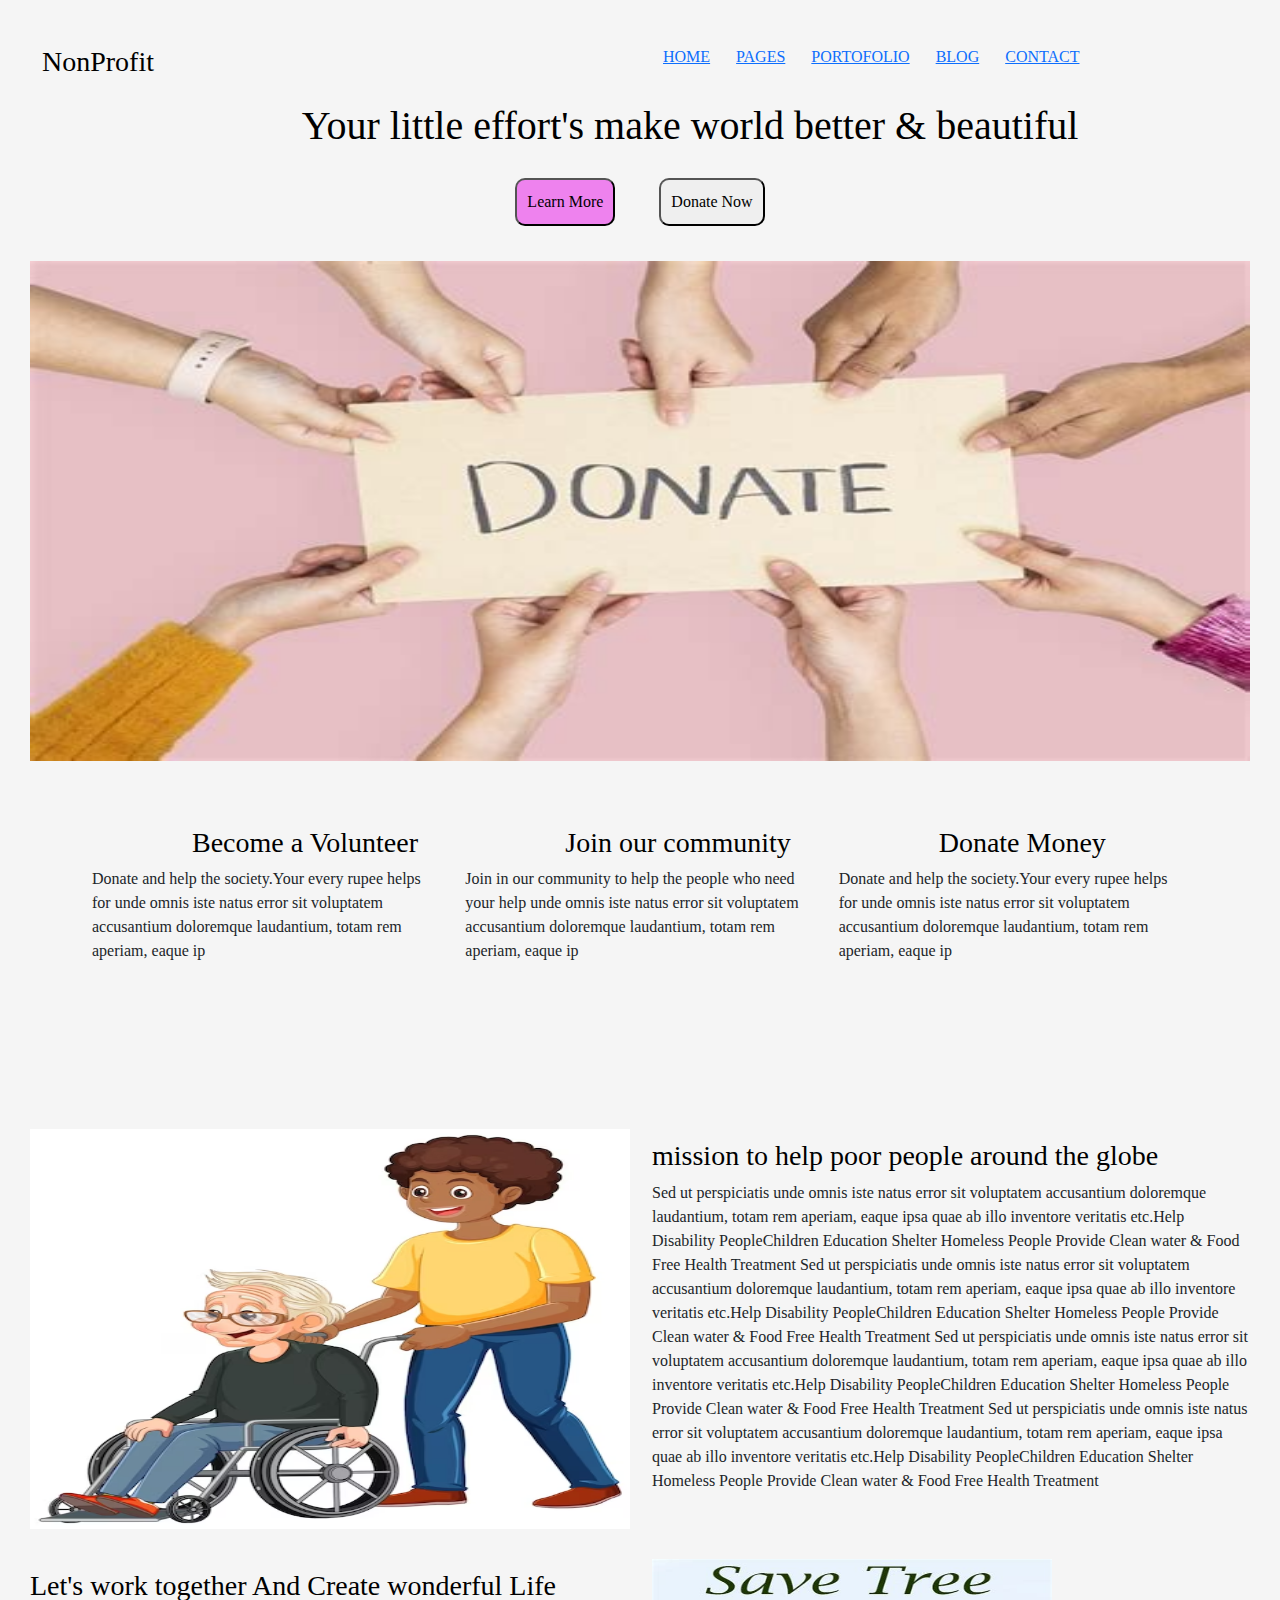
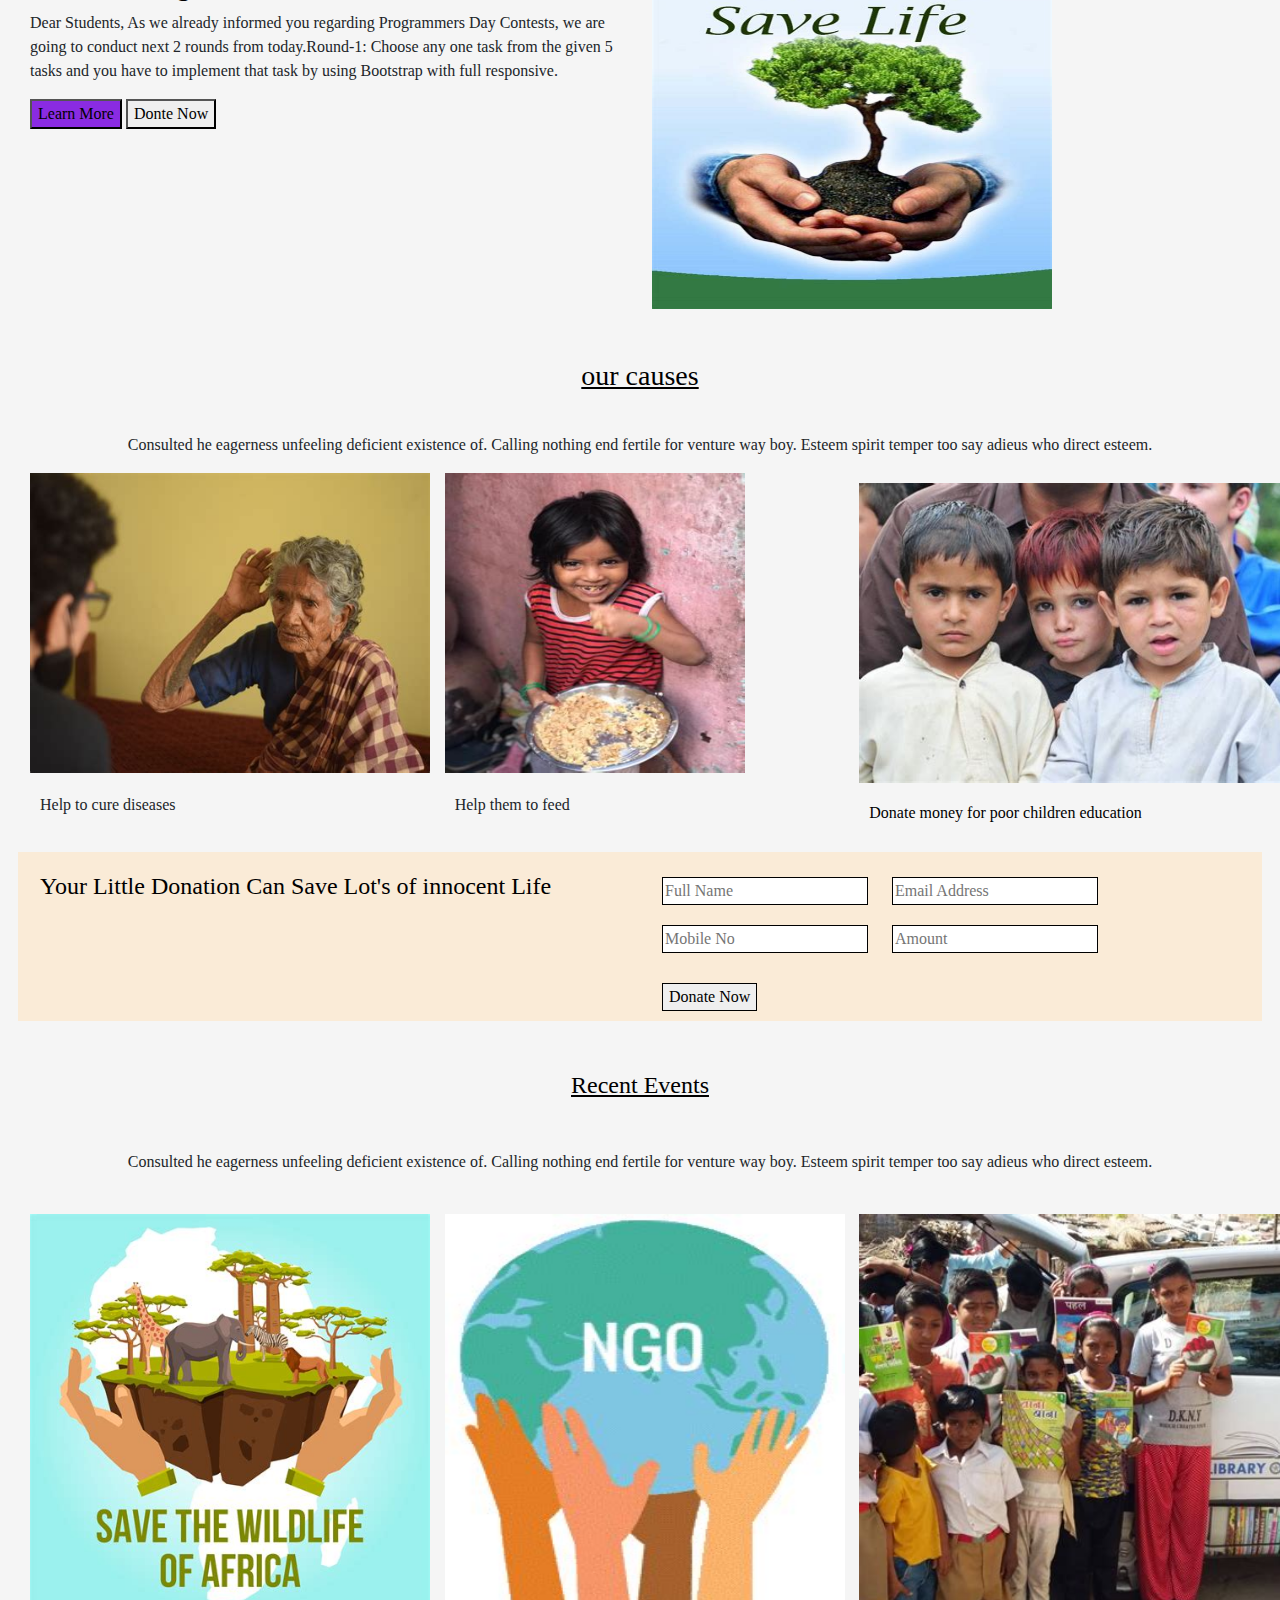
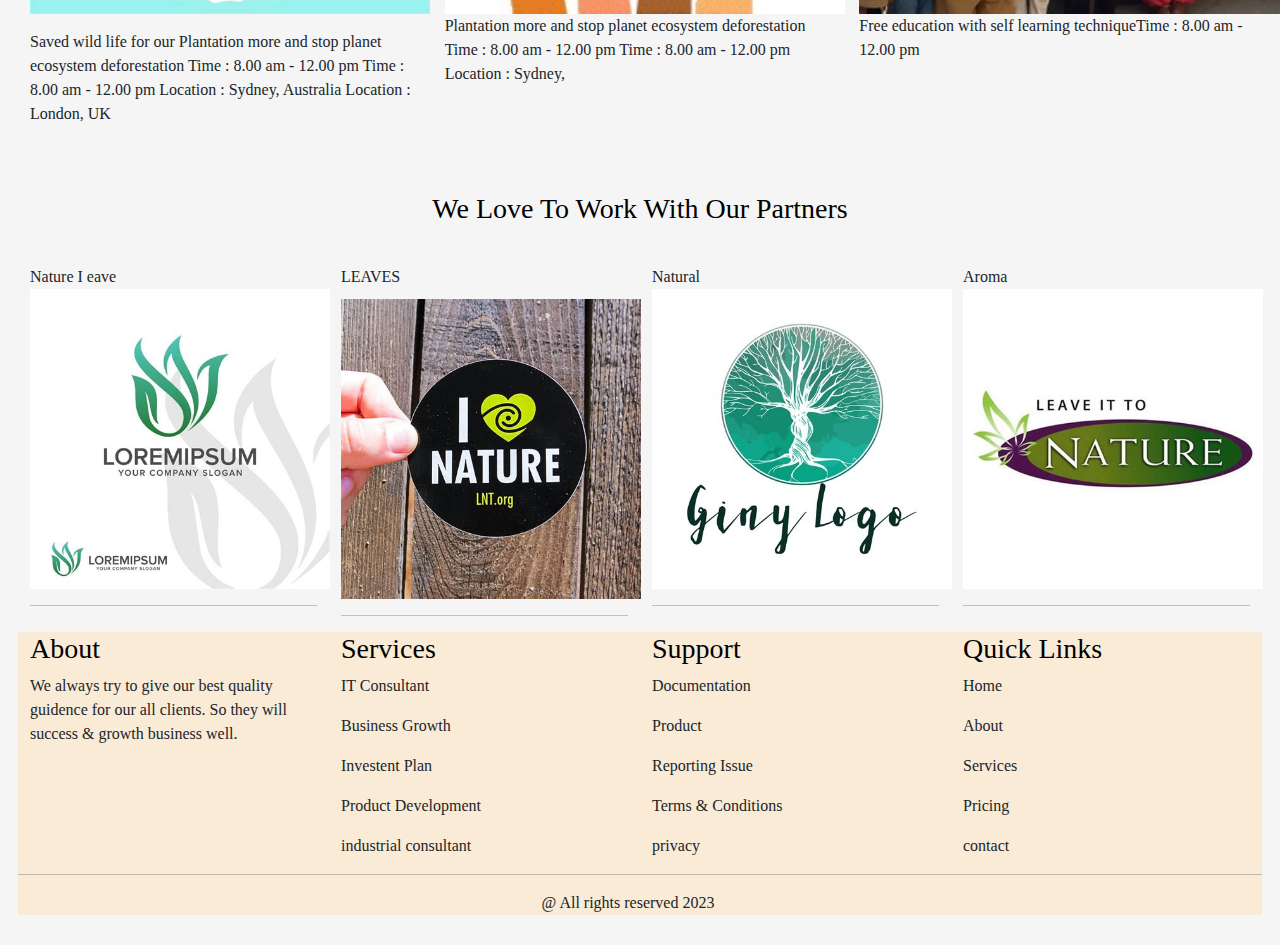
<file: ganesh coding contest/round 1/index.html>
<!DOCTYPE html>
<html lang="en">
<head>
    <meta charset="UTF-8">
    <meta name="viewport" content="width=device-width, initial-scale=1.0">
    <title >Non-profit</title>
    <link rel="stylesheet" href="bootstrap.css">
    <link rel="stylesheet" href="index.css">
    <link rel="stylesheet" href="https://cdnjs.cloudflare.com/ajax/libs/font-awesome/6.4.2/css/all.min.css" integrity="sha512-z3gLpd7yknf1YoNbCzqRKc4qyor8gaKU1qmn+CShxbuBusANI9QpRohGBreCFkKxLhei6S9CQXFEbbKuqLg0DA==" crossorigin="anonymous" referrerpolicy="no-referrer" />
     
</head>
<body>
    <div class="container-fluid">
        <nav>
        <div class="row ">
            <div class="col-6 s">
                <h3><i class="fa-solid fa-snowflake"></i>NonProfit</h3>

            </div>

            <div class="col-md-6 s ">
                <a href="">HOME</a>
                <a href="">PAGES</a>
                <a href="">PORTOFOLIO</a>
                <a href="">BLOG</a>
                <a href="">CONTACT</a>
            


            </div>
        </nav>

        </div>
        <div >
           <center>  <h1 class="v color" >Your little effort's make world better & beautiful</h1>
        </div>
        <center ><button style="margin: 20px 20px; padding:10px;border-radius: 10px;background-color: violet;" >Learn More</button>
            <button  style="margin:20px 20px; padding:10px;border-radius: 10px;">Donate Now</button></center>
        
        <div class="row s">
        
    
            <img src="ngo1.jpeg" alt="donate_img" height="500px" width="500px">

        </div>
        <div class="row" style="margin:50px;">
            <div class="col-md-4">
                <center><i class="fa-solid fa-hand-holding-heart"  class="i"></i></center>
                
     
             <h3 class=" color v" >Become a Volunteer</h3>
             <p>Donate and help the society.Your every rupee helps for
                unde omnis iste natus error sit voluptatem accusantium doloremque laudantium, totam rem aperiam, eaque ip </p>
           </div>
            <div class="col-md-4 a">
                <center><i class="fa-solid fa-user-group"  class="i"></i></center>
               <h3 class=" color v">Join our community</h3>

              <p>
                 Join in our community to help the people who need your help
                 unde omnis iste natus error sit voluptatem accusantium doloremque laudantium, totam rem aperiam, eaque ip
              </p>
            </div>
            <div class="col-md-4">
                <center><i class="fa-solid fa-circle-dollar-to-slot"></i></center>
                <h3 class=" color v" >Donate Money</h3>
                <p>Donate and help the society.Your every rupee helps for
                    unde omnis iste natus error sit voluptatem accusantium doloremque laudantium, totam rem aperiam, eaque ip </p>
              </div>

        </div>
        <div style="height: 100px;">

        
        </div>
        <div class="row">
             <div class="col-md-6">
                <img src="c1.avif" alt="" width="600px" height="400px"style="background-color:smoke;">

                </div>
                <div class="col-md-6">
                   <h3 class="color"><h3> mission to help poor people around the globe</h3>
                  Sed ut perspiciatis unde omnis iste natus error sit voluptatem accusantium doloremque laudantium, totam rem aperiam, eaque ipsa quae ab illo inventore veritatis etc.Help Disability PeopleChildren Education Shelter Homeless People Provide Clean water & Food Free Health Treatment
                  Sed ut perspiciatis unde omnis iste natus error sit voluptatem accusantium doloremque laudantium, totam rem aperiam, eaque ipsa quae ab illo inventore veritatis etc.Help Disability PeopleChildren Education Shelter Homeless People Provide Clean water & Food Free Health Treatment
                  Sed ut perspiciatis unde omnis iste natus error sit voluptatem accusantium doloremque laudantium, totam rem aperiam, eaque ipsa quae ab illo inventore veritatis etc.Help Disability PeopleChildren Education Shelter Homeless People Provide Clean water & Food Free Health Treatment
                 Sed ut perspiciatis unde omnis iste natus error sit voluptatem accusantium doloremque laudantium, totam rem aperiam, eaque ipsa quae ab illo inventore veritatis etc.Help Disability PeopleChildren Education Shelter Homeless People Provide Clean water & Food Free Health Treatment</h6>

                    

                    
                </div>


        </div>
         <div class="row">
                <div class="col-md-6">
                    <h6 class="color" style=" margin: 40px 10px 0px 10px;">
                       
                       <h3> Let's work together And Create wonderful Life</h3> 
                    </h6>
                    <p>
                        Dear Students, As we already informed you regarding Programmers Day Contests, we are going to conduct next 2 rounds from today.Round-1: Choose any one task from the given 5 tasks and you have to implement that task by using Bootstrap with full responsive.
                    </p>

                    <button style="background-color: blueviolet;">Learn More</button>
                    <button>Donte Now</button>
                </div>
                <div class="col-md-6">
                    <img src="ngo8.jpeg" alt="" height="350" width="400" style="margin-top: 30px;">

                </div>

         </div>
              <center><h3 style=" margin: 50px 10px 40px 10px;"><u>our causes</u></h3>
            <p> Consulted he eagerness unfeeling deficient existence of. Calling nothing end fertile for venture way boy. Esteem spirit temper too say adieus who direct esteem.</p></center>
        <div class="row">
                <div class="col-md-4">
                
                <img src="i1.jpeg" alt="" width="400" height="300">
                <p style=" margin: 20px 10px 20px 10px;">
                    Help to cure diseases
                </p>
    
    
                </div>
                <div class="col-md-4">
                    <img src="i2.jpeg" alt="child" width="300" height="300">
                    <p style=" margin: 20px 10px 20px 10px;">Help them to feed</p>
                    
        </div>
                <div class="col-md-4">
                    <h6 class=" color">
                        <img src="i3.jpeg" alt="" height="300" width="">
                        <p style=" margin: 20px 10px 20px 10px;">Donate money for poor children education</p>

                    </h6>
                    
                </div>
            </div>

        <div class="row bg">
            <div class="col-md-6 ">
                <h4 class=" color" style=" margin: 20px 10px 20px 10px;">
                    Your Little Donation Can Save Lot's of innocent Life
                </h4>
      
               
            </div>
            <div class="col-md-6 s">
                <form class="g">
                    <input type="text" placeholder="Full Name" style="border:solid 1px; margin: 10px 10px 10px 10px;"> <input type="text" placeholder="Email Address" style="border:solid 1px; margin: 10px 10px 10px 10px;"><br>
                    <input type="number" placeholder="Mobile No" style="border:solid 1px; margin: 10px 10px 10px 10px;"> <input type="number" placeholder="Amount" style="border:solid 1px; margin: 10px 10px 10px 10px;">
                </form>
                <button class="h" style="border:solid 1px; margin: 10px 10px 10px 10px;">Donate Now</button>

            </div>

        </div>
        <center><h4 class=" color" style=" margin: 50px 10px 50px 10px;"><u>Recent Events</u></h4>
            <p style= "margin: 10px 10px 40px 10px;">Consulted he eagerness unfeeling deficient existence of. Calling nothing end fertile for venture way boy. Esteem spirit temper too say adieus who direct esteem.</p></center>
            <div class="row a">
                <div class="col-md-4">
                    <img src="ngo5.jpeg" alt="enugus" height="400" width="">
                    <p>

                        <p> Saved wild life for our	Plantation more and stop planet ecosystem	deforestation
                        Time : 8.00 am - 12.00 pm	Time : 8.00 am - 12.00 pm Location : Sydney, Australia	Location : London, UK</p>
                    </p>
                
                        
                    
                    
    
    
                </div>
                <div class="col-md-4">
                    <img src="ngo3.jpeg" alt="mokkals" height="400" width="400">
                <p>Plantation more and stop planet ecosystem	deforestation Time : 8.00 am - 12.00 pm	Time : 8.00 am - 12.00 pm Location : Sydney,</p> 
                    
                </div>
                <div class="col-md-4">
                    <img src="ngo2.jpeg" alt="papals" height="400" width="">
                    <p>Free education with self learning techniqueTime : 8.00 am - 12.00 pm</p>

                </div>
            </div>   
            
            <h3 class=" color " style=" margin: 50px 10px 40px 10px;"><center>We Love To Work With Our Partners</center></h3>
            <div class="row">
                <div class="col-md-3">
                    <p>
                        Nature I eave
                        <img src="ngo13.jpeg" alt="" width="300px" height="300px">
                       



            
                    </p>
                    <hr>
                    
    
    
                </div>
                <div class="col-md-3">
                    <p style="margin-bottom: 10px;">LEAVES</p>
                    <img src="ngo12.jpeg" alt="" width="300px" height="300px" margin-bottom="5px">
                    <hr>
                    
                    
                </div>
                <div class="col-md-3">
                    <p style="margin-bottom: 10px;">
                        Natural
                        <img src="ngo14.jpeg" alt="" width="300px" height="300px">

                    </p>
                    <hr>
                    
        
                </div>
                
                <div class="col-md-3">
                    <p style="margin-bottom: 10px;">
                      Aroma
                      <img src="ngo11.jpeg" alt="" width="300px" height="300px">

                    </p>
                    <hr>
                    
                    
                </div>
            </div>
            <div class="row bg">
                <div class="col-md-3">
                    <h3>About</h3>  
                    <p>We always try to give our best quality guidence for our all clients. So they will success & growth business well.</p>
                    <i class="fa-brands fa-whatsapp fa-flip"></i>
                    <i class="fa-brands fa-twitter fa-bounce"></i>
                    <i class="fa-brands fa-instagram fa-shake"></i>
                    <i class="fa-brands fa-pinterest fa-beat-fade"></i>
    
                </div>
            
                 <div class="col-md-3">
                        <h3>
                            Services</h3>
                            <p class="bg">IT Consultant</p>
                            <p>Business Growth</p>
                           <p>Investent Plan</p> 
                            <p>Product Development</p>
                            <p>industrial consultant</p>

                           
                
                      
                        
                        
        
        
                    </div>
                    <div class="col-md-3">
                       <h3>Support</h3> 
                        <p>Documentation</p>
                        <p>Product</p>
                        <p>Reporting Issue</p>
                        <p>Terms & Conditions</p>
                        <p>privacy</p>

                        
                    </div>
                    <div class="col-md-3 ">
                        <h3 >
                            Quick Links</h3>
                            <p>Home</p>
                            <p>About</p>
                            <p>Services</p>
                            <p>Pricing</p>
                            <p>contact</p>
                            
                        
                    </div>
                    <hr>
                    <div class="row">
                       <center>@ All rights reserved 2023</center>

                    </div>
                        
            </div>
              
            
        
    


        
       
    </div>




    
</body>
</html>
</file>
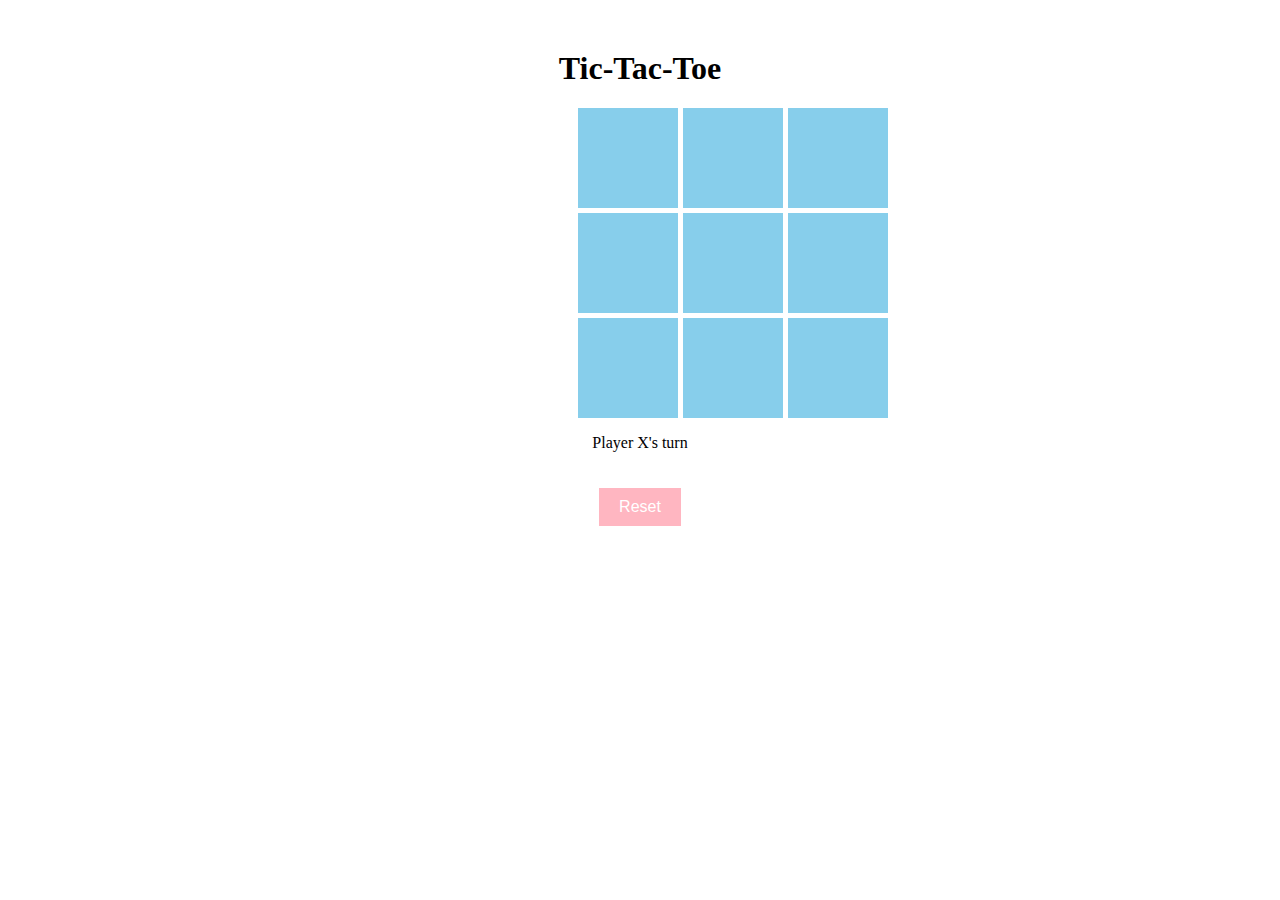
<file: ganesh coding contest/round 2/tic tak game.html>
<!DOCTYPE html>
<html lang="en">
<head>
    <meta charset="UTF-8">
    <meta name="viewport" content="width=device-width, initial-scale=1.0">
    <link rel="stylesheet" type="text/css" href="tic tak game.css">
    <title>Tic-Tac-Toe</title>
</head>
<body>
    <div class="container">
        <h1>Tic-Tac-Toe</h1>
        <div class="game-board">
            <div class="cell" onclick="makeMove(0)" style="margin-left: 350px;"></div>
            <div class="cell" onclick="makeMove(1)" style="margin-left: 350px;"></div>
            <div class="cell" onclick="makeMove(2)" style="margin-left: 350px;"></div>
            <div class="cell" onclick="makeMove(3)" style="margin-left: 350px;"></div>
            <div class="cell" onclick="makeMove(4)" style="margin-left: 350px;"></div>
            <div class="cell" onclick="makeMove(5)" style="margin-left: 350px;"></div>
            <div class="cell" onclick="makeMove(6)" style="margin-left: 350px;"></div>
            <div class="cell" onclick="makeMove(7)" style="margin-left: 350px;"></div>
            <div class="cell" onclick="makeMove(8)" style="margin-left: 350px;"></div>
        </div>
        <p id="status">Player X's turn</p>
        <button onclick="resetBoard()">Reset</button>
    </div>
    <script src="tic tak game.js">
        
    </script>
</body>
</html>
</file>
<file: ganesh coding contest/round 1/index.css>
.v{
    margin-top: 10px;
}
    
    
    
a{
    size: 50px;
    border:solid color(white) ;
    padding: 10px 10px 10px 10px;
    margin:1px 1px 1px 1px;
    margin-top: 10;
}
.p{
    flex-direction:row;
    display: flex;
    align-items: center;
}
.s{
    margin-top:5px;
    padding-top: 10px;
    
    

}
.v{
    margin-top: 50px;
    margin-left:100px;
    padding-top: 5px;
} 
body{
    margin:30px 30px 30px 30px ;
    background-color:whitesmoke;
}
.color{
    color:black;
    margin-top: 10px;
}
.bg{
background-color:antiquewhite;


}
h6{
    margin-bottom: 30px;
    margin-top: 40px;
  
}
.g{
    margin-bottom: 10px;
}
.h{
    margin-bottom: 10px;
}
.i{
    align-items:center;
    font-weight: 32px;
    background-color: purple;
   
}
</file>
<file: ganesh coding contest/round 2/tic tak game.css>
.container {
    text-align: center;
    margin-top: 50px;
}

.game-board {
    display: grid;
    grid-template-columns: repeat(3, 100px);
    gap: 5px;
    margin-top: 20px;
    margin-left:220px;
    align:center;
}

.cell {
    width: 100px;
    height: 100px;
    background-color: skyblue;
    display: flex;
    justify-content: center;
    align-items: center;
    font-size: 24px;
    cursor: pointer;

}

button {
    font-size: 16px;
    padding: 10px 20px;
    margin-top: 20px;
    background-color: lightpink;
    color: white;
    border: none;
    cursor: pointer;
}

button:hover {
    background-color: green;
}
#font{
    color:white;
}
</file>
